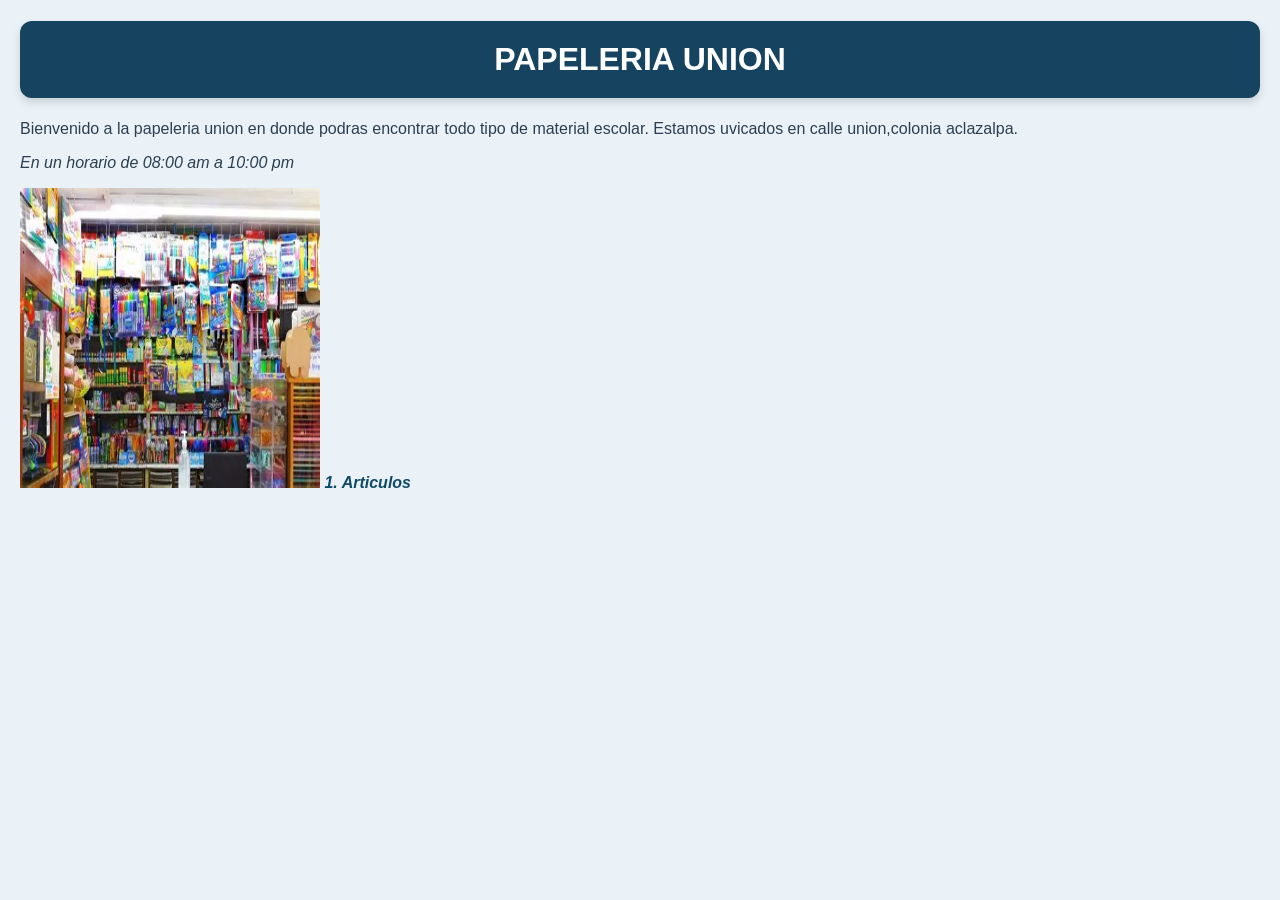
<file: index.html>
<!DOCTYPE html>
<html>
    <lang ="es">
        <head>
            <meta charset="UTF-8"
            <title></title>
        </head>
        <body>
            <h1>PAPELERIA UNION</h1>
            <P>Bienvenido a la papeleria union en donde podras encontrar todo tipo de material escolar. Estamos uvicados en calle union,colonia aclazalpa.</P>
            <P><i>En un horario de 08:00 am a 10:00 pm</i></P>
            <img src="imagenes/papeleria.jpg" width="300" height="300">
            <a href="Articulos.html"><b><i>1. Articulos</i></b></a>
            <link rel="stylesheet" href="estilos.css">
        </body>
</html>
</file>
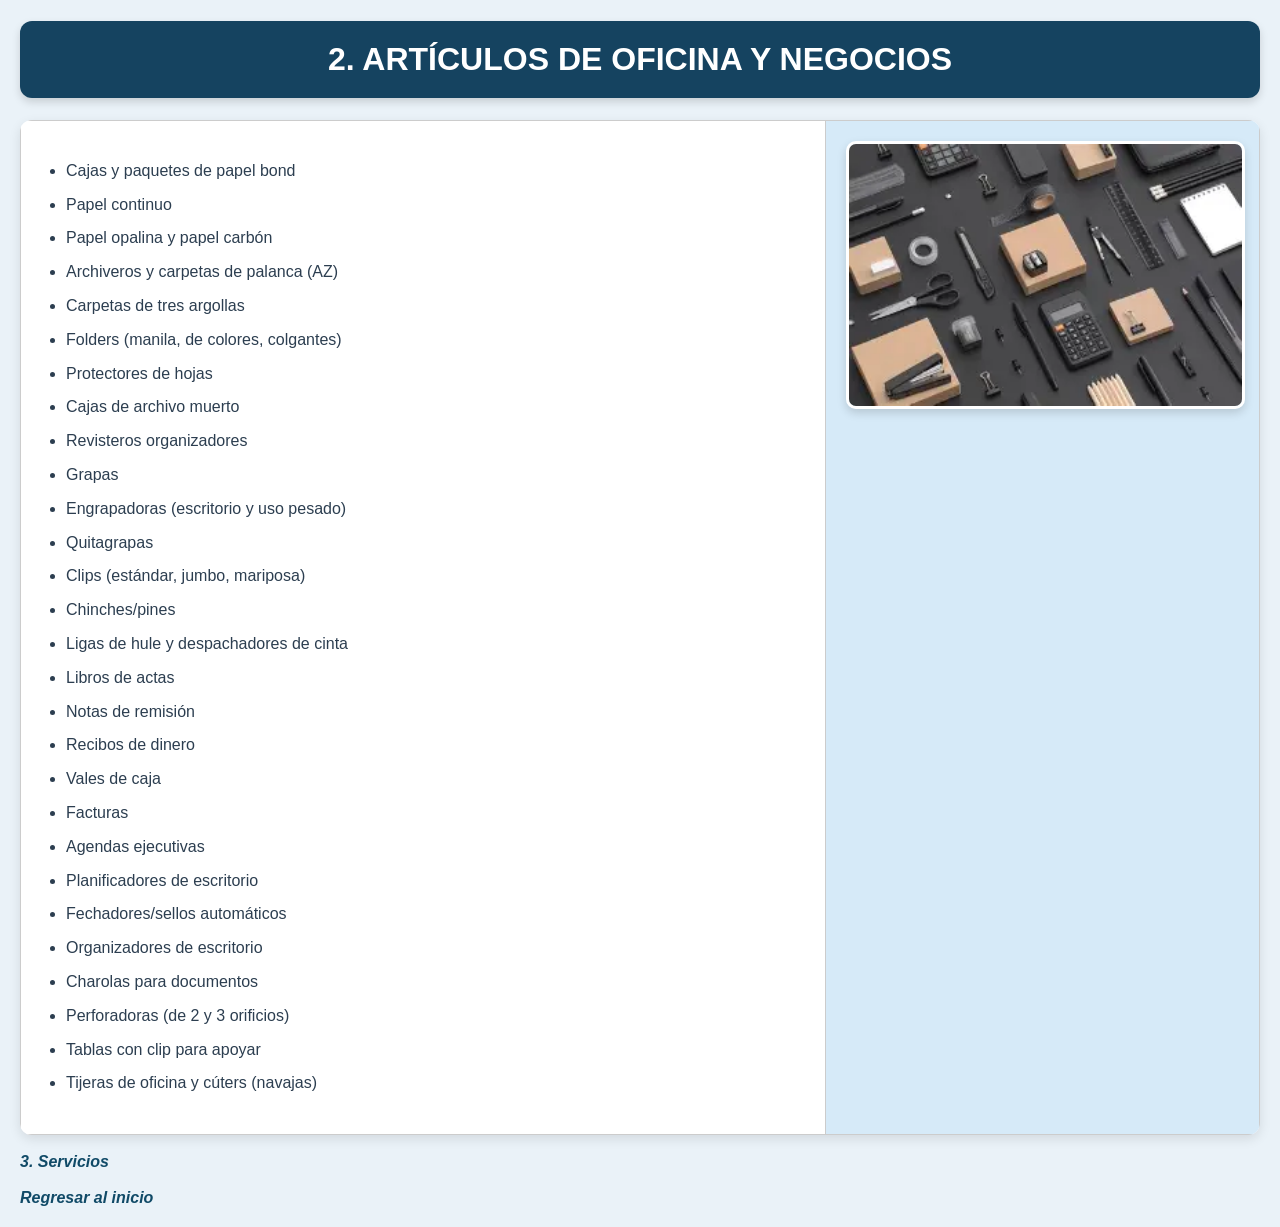
<file: Articulos de Oficina.html>
<!DOCTYPE html>
<html lang="es">
    <head>
        <meta charset="UTF-8">
        <title>Gestiona Me_articulos de oficina</title>

        <style>
            
            body {
                font-family: Arial, sans-serif;
                background-color: #f2f2f2;
                margin: 20px;
            }

            h1 {
                color: #003366;
                text-align: center;
            }

            table {
                width: 100%;
                border-collapse: collapse;
                background-color: white;
            }

            td {
                padding: 20px;
                vertical-align: top;
                border: 1px solid #ccc;
            }

            .informacion {
                width: 65%;
            }

            .imagen {
                width: 35%;
                text-align: center;
            }

            .imagen img {
                width: 100%;
                max-width: 400px;
                height: auto;
            }

            ul {
                line-height: 1.8;
            }

            a {
                color: #003366;
                text-decoration: none;
            }

            a:hover {
                text-decoration: underline;
            }
        </style>
    </head>

    <body>

        <h1>2. ARTÍCULOS DE OFICINA Y NEGOCIOS</h1>

        <table>
            <tr>

                <td class="informacion">

                    <ul>
                        <li>Cajas y paquetes de papel bond</li>
                        <li>Papel continuo</li>
                        <li>Papel opalina y papel carbón</li>
                        <li>Archiveros y carpetas de palanca (AZ)</li>
                        <li>Carpetas de tres argollas</li>
                        <li>Folders (manila, de colores, colgantes)</li>
                        <li>Protectores de hojas</li>
                        <li>Cajas de archivo muerto</li>
                        <li>Revisteros organizadores</li>
                        <li>Grapas</li>
                        <li>Engrapadoras (escritorio y uso pesado)</li>
                        <li>Quitagrapas</li>
                        <li>Clips (estándar, jumbo, mariposa)</li>
                        <li>Chinches/pines</li>
                        <li>Ligas de hule y despachadores de cinta</li>
                        <li>Libros de actas</li>
                        <li>Notas de remisión</li>
                        <li>Recibos de dinero</li>
                        <li>Vales de caja</li>
                        <li>Facturas</li>
                        <li>Agendas ejecutivas</li>
                        <li>Planificadores de escritorio</li>
                        <li>Fechadores/sellos automáticos</li>
                        <li>Organizadores de escritorio</li>
                        <li>Charolas para documentos</li>
                        <li>Perforadoras (de 2 y 3 orificios)</li>
                        <li>Tablas con clip para apoyar</li>
                        <li>Tijeras de oficina y cúters (navajas)</li>
                    </ul>

                </td>

                <td class="imagen">

                    <img src="imagenes/ariculos de oficina"
                         alt="Artículos de oficina">

                </td>

            </tr>
        </table>

        <br>

        <a href="Servicios.html">
            <b><i>3. Servicios</i></b>
        </a>

        <br><br>

        <a href="index.html">
            <b><i>Regresar al inicio</i></b>
        </a>
        <link rel="stylesheet" href="estilos.css">
    </body>
</html>
</file>
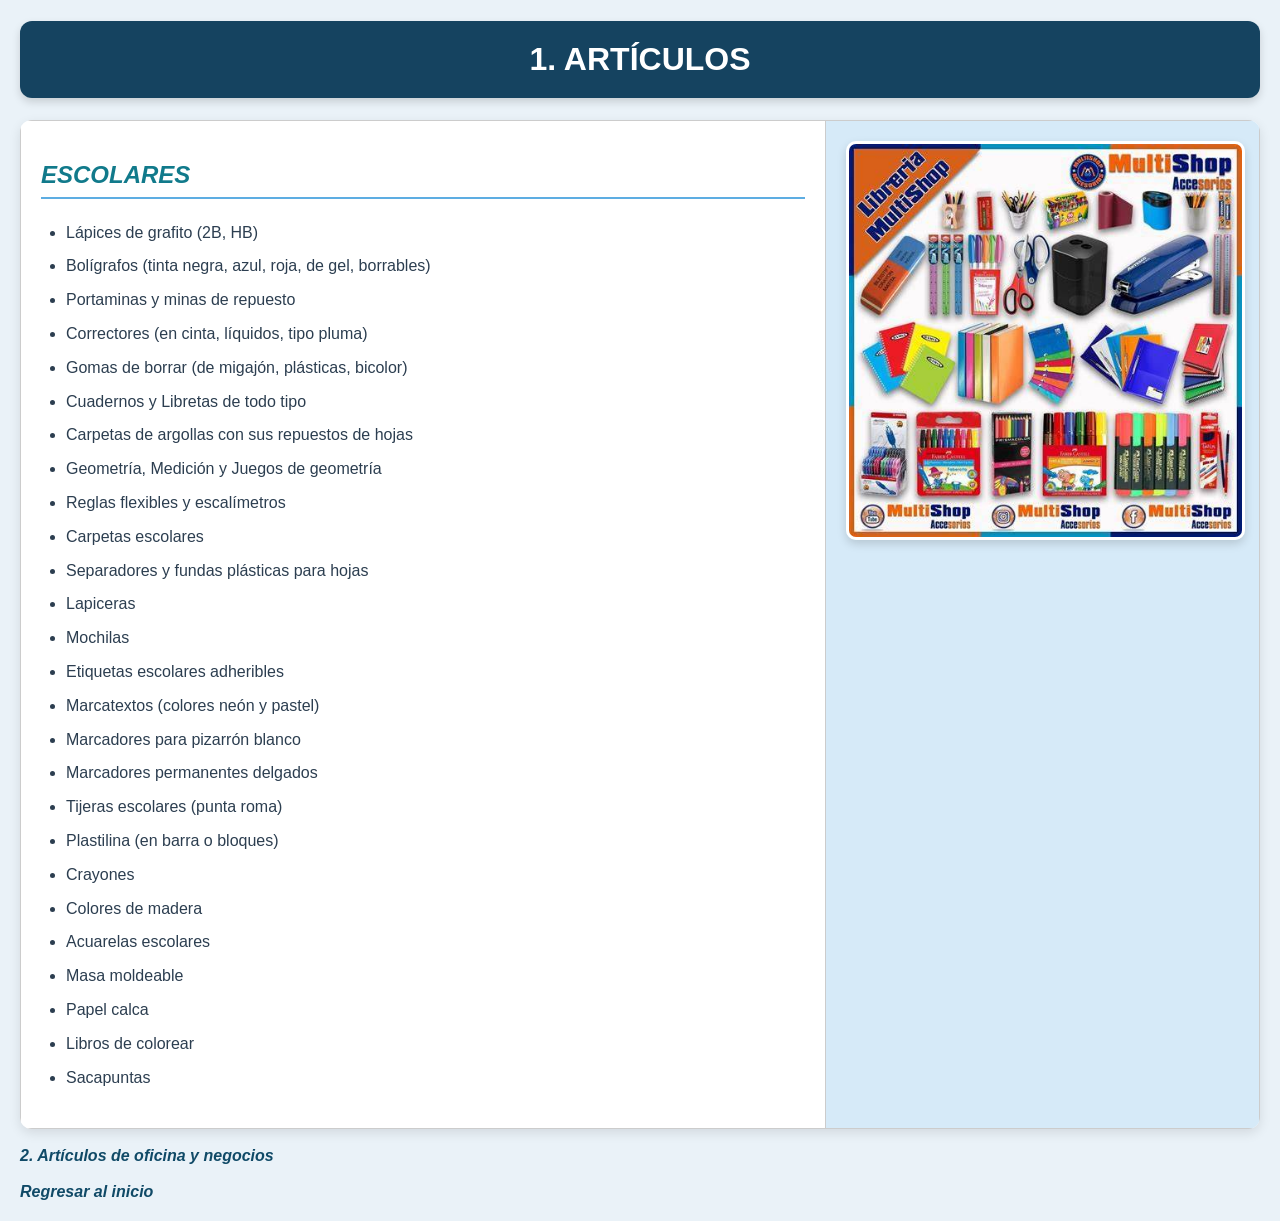
<file: articulos.html>
<!DOCTYPE html>
<html lang="es">
    <head>
        <meta charset="UTF-8">
        <title>Gestiona Me_articulos</title>

        <style>
            body {
                font-family: Arial, sans-serif;
                background-color: #f2f2f2;
                margin: 20px;
            }

            h1 {
                color: #003366;
                text-align: center;
            }

            h2 {
                color: #00509e;
            }

            table {
                width: 100%;
                border-collapse: collapse;
                background-color: white;
            }

            td {
                padding: 20px;
                vertical-align: top;
                border: 1px solid #ccc;
            }

            .informacion {
                width: 65%;
            }

            .imagen {
                width: 35%;
                text-align: center;
            }

            .imagen img {
                width: 100%;
                max-width: 400px;
                height: auto;
            }

            ul {
                line-height: 1.8;
            }

            a {
                color: #003366;
                text-decoration: none;
            }

            a:hover {
                text-decoration: underline;
            }
        </style>
    </head>

    <body>

        <h1>1. ARTÍCULOS</h1>

        <table>
            <tr>
                <td class="informacion">

                    <h2><b><i>ESCOLARES</i></b></h2>

                    <ul>
                        <li>Lápices de grafito (2B, HB)</li>
                        <li>Bolígrafos (tinta negra, azul, roja, de gel, borrables)</li>
                        <li>Portaminas y minas de repuesto</li>
                        <li>Correctores (en cinta, líquidos, tipo pluma)</li>
                        <li>Gomas de borrar (de migajón, plásticas, bicolor)</li>
                        <li>Cuadernos y Libretas de todo tipo</li>
                        <li>Carpetas de argollas con sus repuestos de hojas</li>
                        <li>Geometría, Medición y Juegos de geometría</li>
                        <li>Reglas flexibles y escalímetros</li>
                        <li>Carpetas escolares</li>
                        <li>Separadores y fundas plásticas para hojas</li>
                        <li>Lapiceras</li>
                        <li>Mochilas</li>
                        <li>Etiquetas escolares adheribles</li>
                        <li>Marcatextos (colores neón y pastel)</li>
                        <li>Marcadores para pizarrón blanco</li>
                        <li>Marcadores permanentes delgados</li>
                        <li>Tijeras escolares (punta roma)</li>
                        <li>Plastilina (en barra o bloques)</li>
                        <li>Crayones</li>
                        <li>Colores de madera</li>
                        <li>Acuarelas escolares</li>
                        <li>Masa moldeable</li>
                        <li>Papel calca</li>
                        <li>Libros de colorear</li>
                        <li>Sacapuntas</li>
                    </ul>

                </td>

                <td class="imagen">

                    <img src="imagenes/articulos de papeleria"
                         alt="Artículos de papelería">

                </td>
            </tr>
        </table>

        <br>

        <a href="Articulos de Oficina.html">
            <b><i>2. Artículos de oficina y negocios</i></b>
        </a>

        <br><br>

        <a href="index.html">
            <b><i>Regresar al inicio</i></b>
        </a>
        <link rel="stylesheet" href="estilos.css">
    </body>
</html>
</file>
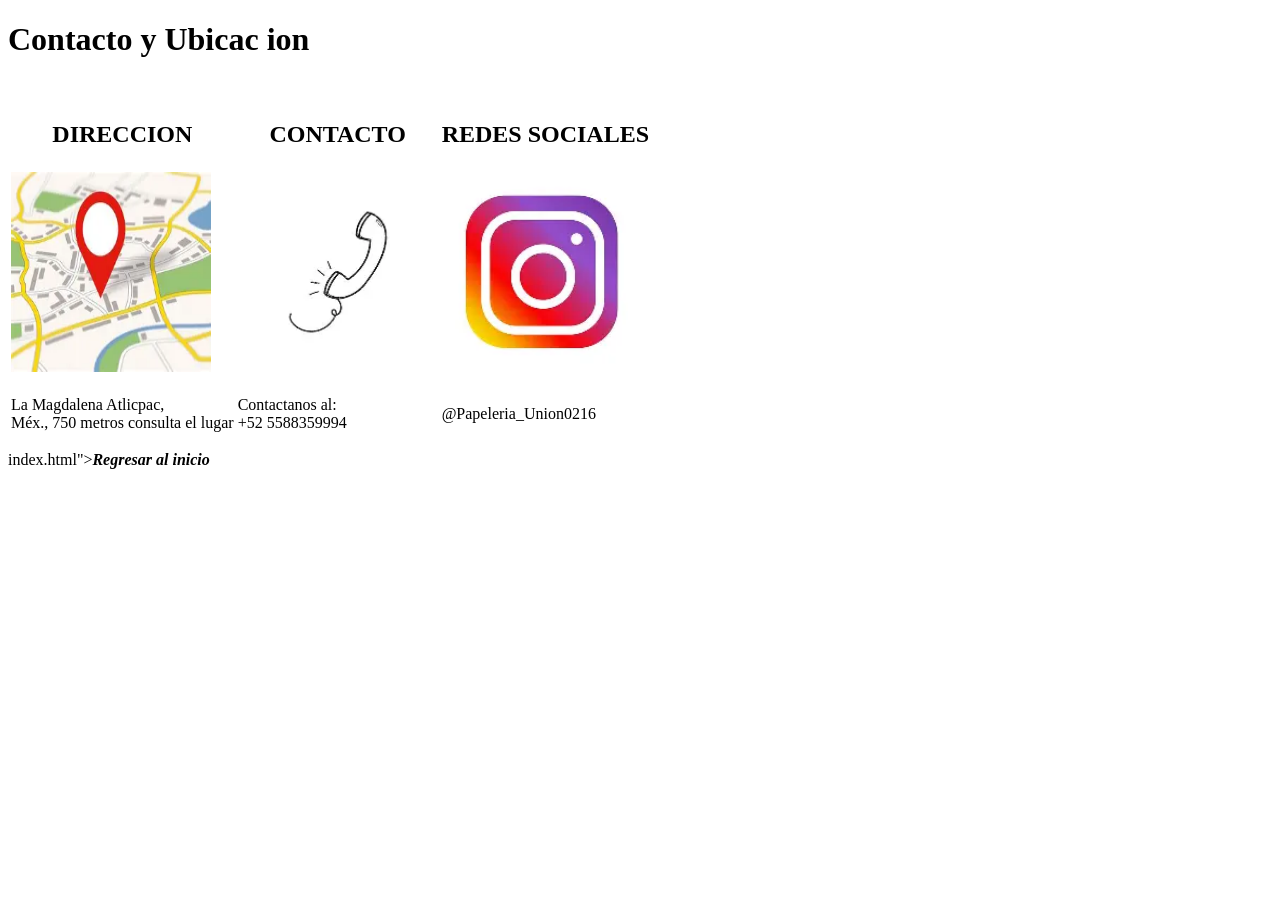
<file: contacto_uvicasion.html>
<!DOCTYPE html>
<html lang="es">
<head>
    <meta charset="UTF-8">                
    <title>Gestiona Me_contacto y ubicacion</title>    
</head>
<body>
    <h1>Contacto y Ubicac ion</h1>
    <br>
    <table>
        <tr>
            <th><h2>DIRECCION</h2></th>
            <th><h2>CONTACTO</h2></th>
            <th><h2>REDES SOCIALES</h2></th>
        </tr>
        <tr>
            <td>
                <img src="imagenes/1" width="200" height="200" alt="icono de uvucacion">
            </td>
            <td>
                <img src="imagenes/3" width="200" height="200" alt="contacto telefonico">
            </td>
            <td>
                <img src="imagenes/2" width="200" height="200" alt="redes sociales">
            </td>
        </tr>
        <tr>
            <td>
                <p>La Magdalena Atlicpac,<br>Méx., 750 metros consulta el lugar</p>
            </td>
            <td>
                <p>Contactanos al:<br>+52 5588359994</p>
            </td>
            <td>
                <p>@Papeleria_Union0216</p>
            </td>
        </tr>
    </table>index.html"><b><i>Regresar al inicio</i></b></a>
    <link rel="styleshe
    <br> 
    <a href="et" href="estilos.css">
</body>
</html>
</file>
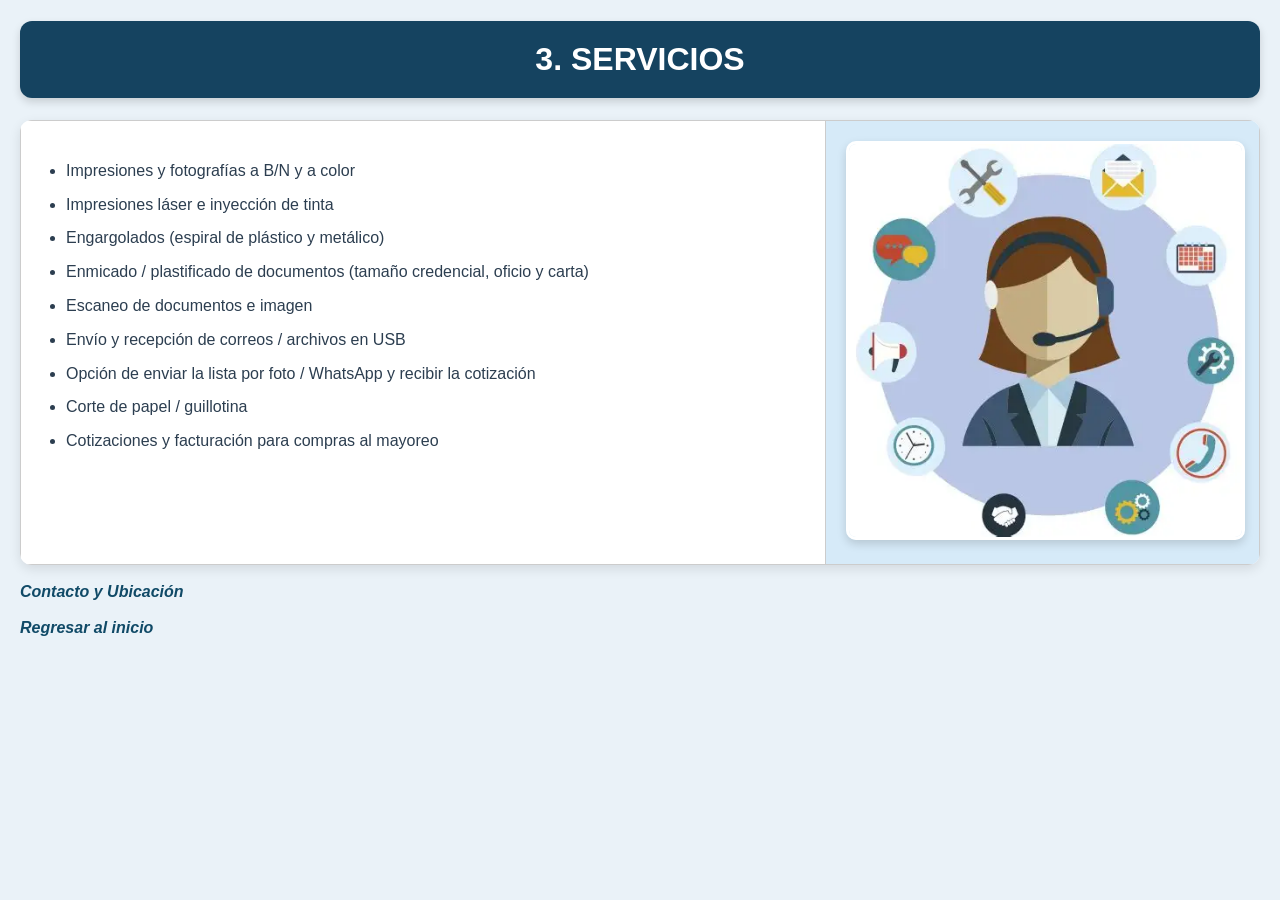
<file: Servicios.html>
<!DOCTYPE html>
<html lang="es">
    <head>
        <meta charset="UTF-8">
        <title>Gestiona Me_servicios</title>

        <style>
            body {
                font-family: Arial, sans-serif;
                background-color: #f2f2f2;
                margin: 20px;
            }

            h1 {
                color: #003366;
                text-align: center;
            }

            table {
                width: 100%;
                border-collapse: collapse;
                background-color: white;
            }

            td {
                padding: 20px;
                vertical-align: top;
                border: 1px solid #ccc;
            }

            .informacion {
                width: 65%;
            }

            .imagen {
                width: 35%;
                text-align: center;
            }

            .imagen img {
                width: 100%;
                max-width: 400px;
                height: auto;
            }

            ul {
                line-height: 1.8;
            }

            a {
                color: #003366;
                text-decoration: none;
            }

            a:hover {
                text-decoration: underline;
            }
        </style>
    </head>

    <body>

        <h1>3. SERVICIOS</h1>

        <table>
            <tr>

                <td class="informacion">

                    <ul>
                        <li>Impresiones y fotografías a B/N y a color</li>
                        <li>Impresiones láser e inyección de tinta</li>
                        <li>Engargolados (espiral de plástico y metálico)</li>
                        <li>Enmicado / plastificado de documentos (tamaño credencial, oficio y carta)</li>
                        <li>Escaneo de documentos e imagen</li>
                        <li>Envío y recepción de correos / archivos en USB</li>
                        <li>Opción de enviar la lista por foto / WhatsApp y recibir la cotización</li>
                        <li>Corte de papel / guillotina</li>
                        <li>Cotizaciones y facturación para compras al mayoreo</li>
                    </ul>

                </td>

                <td class="imagen">

                    <img src="imagenes/servicos"
                         alt="Servicios de papelería">

                </td>

            </tr>
        </table>

        <br>

        <a href="contacto_uvicasion.html">
            <b><i>Contacto y Ubicación</i></b>
        </a>

        <br><br>

        <a href="index.html">
            <b><i>Regresar al inicio</i></b>
        </a>
        <link rel="stylesheet" href="estilos.css">
    </body>
</html>
</file>
<file: estilos.css>
body {
    font-family: Arial, sans-serif;
    background-color: #eaf2f8;
    color: #2c3e50;
    margin: 20px;
}

h1 {
    color: white;
    text-align: center;
    background-color: #154360;
    padding: 20px;
    border-radius: 12px;
    box-shadow: 0 4px 8px rgba(0, 0, 0, 0.15);
}

h2 {
    color: #117a8b;
    border-bottom: 2px solid #5dade2;
    padding-bottom: 8px;
}

table {
    width: 100%;
    border-collapse: collapse;
    background-color: white;
    margin-top: 20px;
    border-radius: 12px;
    overflow: hidden;
    box-shadow: 0 4px 12px rgba(0, 0, 0, 0.10);
}

th {
    background-color: #154360;
    color: white;
    padding: 15px;
    text-align: center;
    border: none;
}

.informacion {
    width: 65%;
    background-color: #ffffff;
}

.imagen {
    width: 35%;
    text-align: center;
    background-color: #d6eaf8;
}

.imagen img {
    width: 100%;
    max-width: 400px;
    height: auto;
    border-radius: 10px;
    border: 3px solid #ffffff;
    box-shadow: 0 4px 10px rgba(0, 0, 0, 0.15);
}

ul {
    line-height: 1.8;
    padding-left: 25px;
}

li {
    margin-bottom: 5px;
}

a {
    color: #104a67;
    text-decoration: none;
    font-weight: bold;
    transition: color 0.3s;
}

a:hover {
    color: #62a1c9;
    text-decoration: none;
}

th{
    background-color: #154360;
    color: #ffffff;
    padding: 15px;
    text-align: center;
}
</file>
